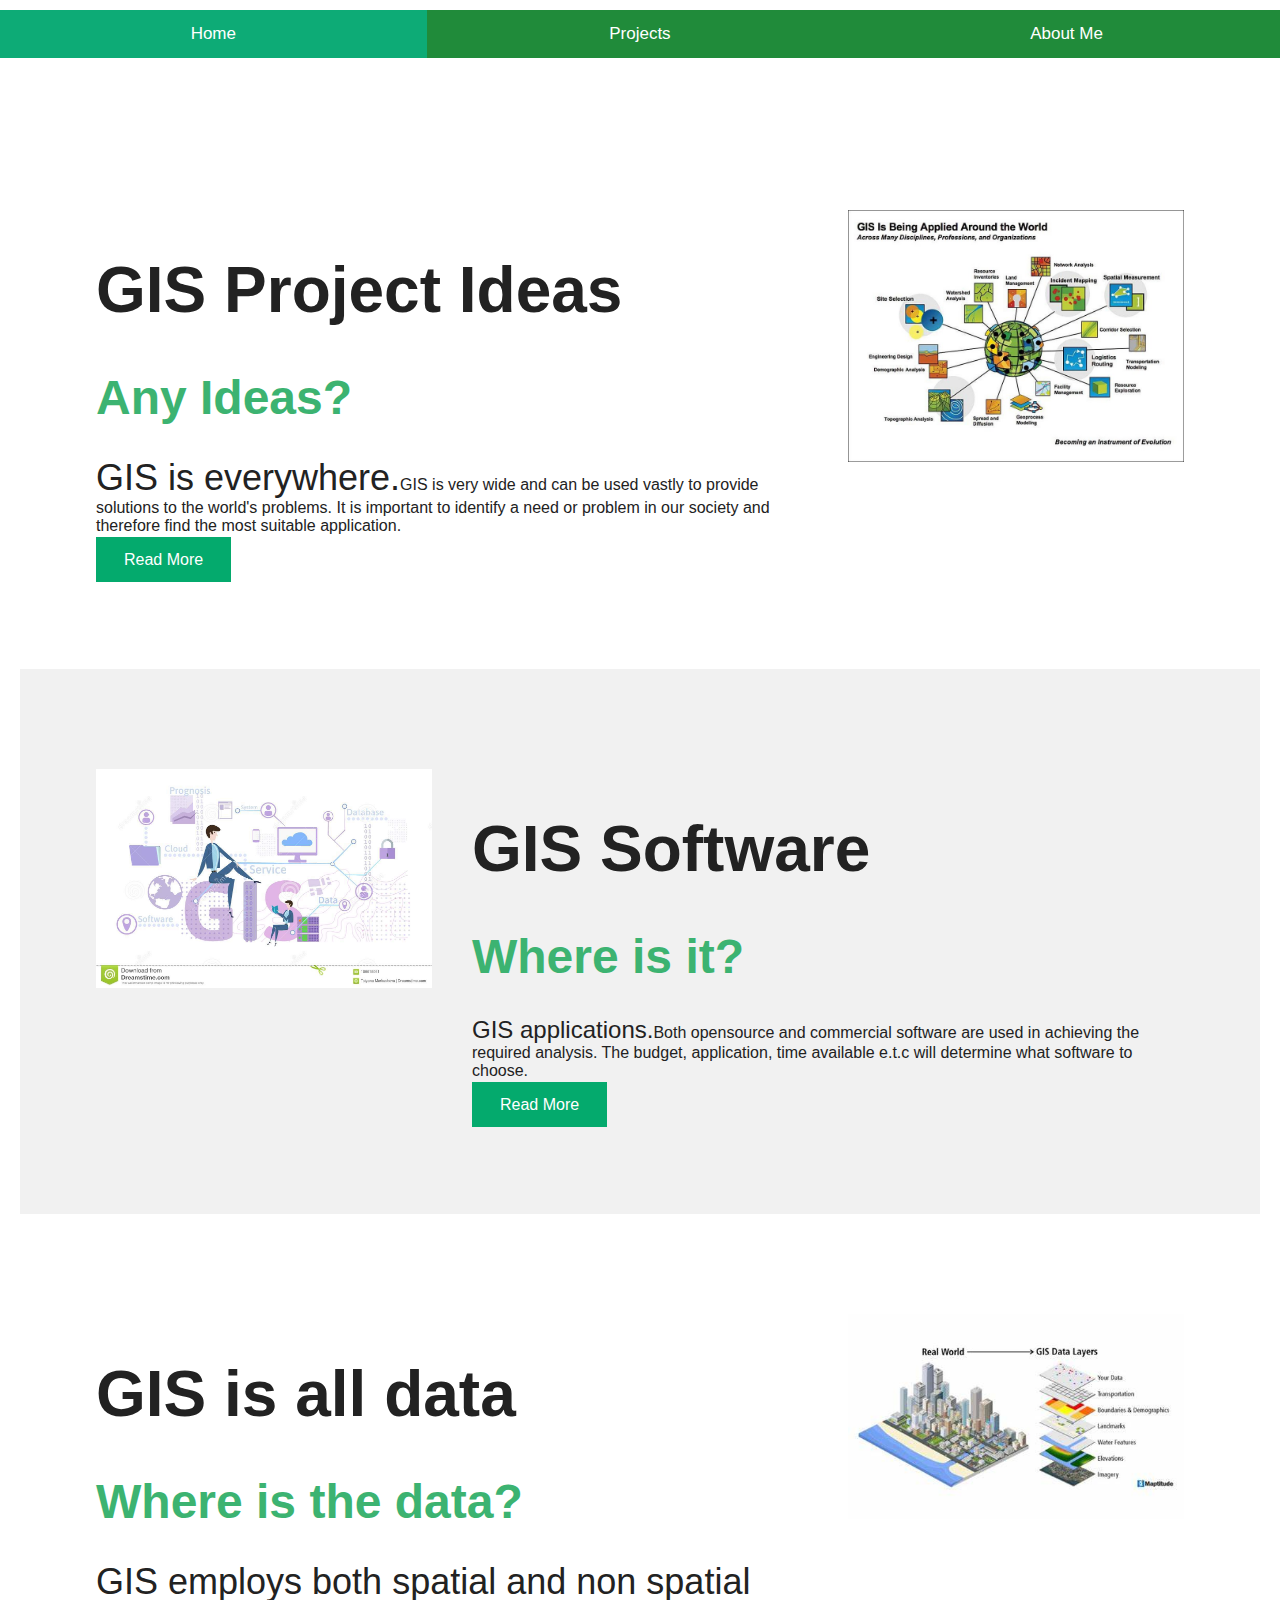
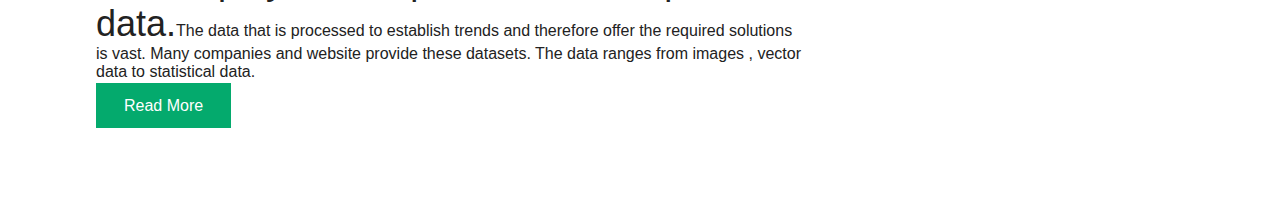
<file: Frontend/index.html>
<!DOCTYPE html>
<html lang="en">
<head>
    <meta charset="UTF-8">
    <meta http-equiv="X-UA-Compatible" content="IE=edge">
    <meta name="viewport" content="width=device-width, initial-scale=1.0">
    <link rel="stylesheet" href="CSS/main.css">
    <title>Ivy's Ideas</title>
    <link rel="icon" type="image/x-icon" href="Resources/Images/favicon.ico">
</head>
<body onload="document.getElementById('defaultOpen').click();">
    <button class="tablink" onclick="openPage('Home', this, '#0DAB76')" id="defaultOpen">Home</button>
    <button class="tablink" onclick="openPage('Projects', this, '#0DAB76')">Projects</button>
    <a href="About.html" target="_blank"><button class="tablink" onclick="openPage('About', this, '#0DAB76')">About Me</button>
    </a>
    <div id="Home" class="tabcontent">
            <!-- The Intro Section Home -->
<div class="container">
    <div class="row">
      <div class="column-66">
        <h1 class="xlarge-font"><b>GIS Project Ideas</b></h1>
        <h1 class="large-font" style="color:MediumSeaGreen;"><b>Any Ideas?</b></h1>
        <p><span style="font-size:36px">GIS is everywhere.</span>GIS is very wide and can be used vastly to provide solutions to 
        the world's problems. It is important to identify a need or problem in our society and therefore find the
         most suitable application.</p>
        <a href="https://www.educba.com/applications-of-gis/" target="_blank" class="button">Read More</a>
      </div>
      <div class="column-33">
          <img src="Resources/Images/Applications.png" width="1500" height="1500">
      </div>
    </div>
  </div>
  
  <!-- Application Section Home -->
  <div class="container" style="background-color:#f1f1f1;">
    <div class="row">
      <div class="column-33">
        <img src="Resources/Images/GIS-vector.jpg" alt="App" width="1500" height="1500">
      </div>
      <div class="column-66">
        <h1 class="xlarge-font"><b>GIS Software</b></h1>
        <h1 class="large-font" style="color:mediumseagreen;"><b>Where is it?</b></h1>
        <p><span style="font-size:24px">GIS applications.</span>Both opensource and commercial software are used in achieving 
        the required analysis. The budget, application, time available e.t.c will determine what software to choose.</p>
        <a href="http://wiki.gis.com/wiki/index.php/List_of_GIS_software" target="_blank" class="button">Read More</a>
      </div>
    </div>
  </div>
  
  <!-- The Data Section Home -->
  <div class="container">
    <div class="row">
      <div class="column-66">
        <h1 class="xlarge-font"><b>GIS is all data</b></h1>
        <h1 class="large-font" style="color:MediumSeaGreen;"><b>Where is the data?</b></h1>
        <p><span style="font-size:36px">GIS employs both spatial and non spatial data.</span>The data that is processed to establish
        trends and therefore offer the required solutions is vast. Many companies and website provide these datasets. The data ranges from
        images , vector data to statistical data.</p>
        <a href="https://libguides.rutgers.edu/gis/datasources" target="_blank" class="button">Read More</a>
      </div>
      <div class="column-33">
          <img src="Resources/Images/data.jpeg" width="1500" height="1500" >
      </div>
    </div>
  </div>
  
    </div>
<!-- Projects Section -->
    <div id="Projects" class="tabcontent"> 
        <div class="main">

        <h1>My Project Ideas</h1>
        <hr>
        
        <h2 style="color: mediumseagreen;">Ideas</h2>
        <p>Here are a few thoughts on projects that can be done using GIS.</p>
        
        <!-- Portfolio Gallery Grid -->
        <div class="row">
        <div class="column">
            <div class="content">
                <img src="Resources/Images/water-supply.png" alt="water supply pipes" style="width:100%">
                <h3>Water Supply</h3>
                <p>GIS can be used to map current water supply and therefore show appropriate regions to
                    install water meters. This can be used by water supply companies to get real time data
                    on water pressure and consumption rates. The maps can also be used to fill in the water
                    supply gaps by showing areas that need water supply infrastructure. Software such as qgis ,
                    python and web development apps are some of the reqirements.</p>
            </div>
        </div>
        <div class="column">
            <div class="content">
                <img src="Resources/Images/suitability-analysis.png" alt="zones for growing crops" style="width:100%">
                <h3>Suitability Analysis</h3>
                <p>The idea here is to establish areas that are most suitable for growing horticultural crops in Kenya.
                    Horticultral crops such as vegetables and fruits are in constant demand in Kenya with a shortage in supply.
                    An app can therefore be developed to enable suitable farming regions for a particular crop therefore expanding
                    the growing regions. This would then increase supply and help the farmers grow what is appropriate in their regions.
                    It uses various datasets such as river maps , soil maps , rainfall distribution as well as land use maps.</p>
            </div>
        </div>
        <div class="column">
            <div class="content">
                <img src="Resources/Images/forest-disease.jpeg" alt="diseased trees" style="width:100%">
                <h3>Forest Pest and Disease Mapping</h3>
                <p>Forests are being devoured by pests and disease reducing their coverage. Satellite images 
                    can be analysed using various algorithms by comparing what normal conditions are with the 
                    forest in question.This information can then be mapped and used by institutions such as <i>KEFRI</i>.
                    to plan intervention measures.</p>
            </div>
        </div>
        <div class="column">
            <div class="content">
                <img src="Resources/Images/restaurants.jpeg" alt="map of restaurants" style="width:100%">
                <h3>Restaurants Mapping</h3>
                <p>More and more diverse restaurants  are being established daily, it is therefore necessary
                    to map them. Interactive web maps of these restaurants can be created , they can allow for 
                    people to locate them by distance , type of food and drink , aesthetics e.t.c.
                </p>
            </div>
        </div>
        <!-- END GRID -->
        </div>
        <!-- END MAIN -->
        </div>
        <div class="content">
            <!--navigation images grid -->
            <div class="row1">
                <div class="column1">
                  <img src="Resources/Images/nav2.jpeg" alt="map on a phone" style="width:100%">
                </div>
                <div class="column1">
                  <img src="Resources/Images/nav.jpeg" alt="map on a phone" style="width:100%">
                </div>
                <div class="column1">
                  <img src="Resources/Images/nav3.jpeg" alt="map on a phone" style="width:100%">
                </div>
              </div>
            <h3>Navigation</h3>
                <p>Another project worth mentioning is creating a navigation app that can be used as by hikers, runners and cyclists.
                The app can give the best and safest that they can use to carry out the mentioned activities as well as provide them
                with live location incase they get lost.</p>
          </div>
        </div>
       </div>
    </div>
<script src="JS/script.js"></script>
</body>
</html>
</file>
<file: Frontend/CSS/main.css>
* {box-sizing: border-box}

/* Set height of body and the document to 100% to enable "full page tabs" */
body, html {
    height: 100%;
    margin: 0;
    font-family: Arial;
  }
  
  /* Style tab links */
  .tablink {
    background-color: #208B3A;
    color: white;
    float: left;
    border: none;
    outline: none;
    cursor: pointer;
    padding: 14px 16px;
    font-size: 17px;
    width: 33.33%;
  }
  
  .tablink:hover {
    background-color: #2DC653;
  }
  
  /* Style the tab content (and add height:100% for full page content) */
  .tabcontent {
    color: #222;
    display: none;
    padding: 100px 20px;
    height: 100%;
    margin-top: 10px;
  }
  
  #Home {background-color: white;}
  #Projects {background-color: white;}
  #Portfolio {background-color: white;}
  #Contact {background-color: white;}

  /*style the home tab*/
  * {
    box-sizing:border-box;
  }
  
  body {
    margin: 0;
    font-family: Arial, Helvetica, sans-serif;
  }
  
  .container {
    padding: 64px;
  }
  
  .row:after {
    content: "";
    display: table;
    clear: both
  }
  
  .column-66 {
    float: left;
    width: 66.66666%;
    padding: 20px;
  }
  
  .column-33 {
    float: left;
    width: 33.33333%;
    padding: 20px;
  }
  
  .large-font {
    font-size: 48px;
  }
  
  .xlarge-font {
    font-size: 64px
  }
  
  .button {
    border: none;
    color: white;
    padding: 14px 28px;
    font-size: 16px;
    cursor: pointer;
    background-color: #04AA6D;
    text-decoration: none;
  }
  
  img {
    display: block;
    height: auto;
    max-width: 100%;
  }
  
  @media screen and (max-width: 1000px) {
    .column-66,
    .column-33 {
      width: 100%;
      text-align: center;
    }
    img {
      margin: auto;
    }
    .xlarge-font{
        font-size: 28px;
    }
    .large-font{
      font-size: 22px;
    }
  }

  /* style the projects tab*/
  
  h1 {
    font-size: 50px;
    word-break: break-all;
  }
  
  .row {
    margin: 8px -16px;
    
  }
  
  /* Add padding BETWEEN each column */
  .row,
  .row > .column {
    padding: 8px;
  }
  
  /* Create four equal columns that floats next to each other */
  .column {
    float: left;
    width: 25%;
  }
  
  /* Clear floats after rows */ 
  .row:after {
    content: "";
    display: table;
    clear: both;
  }
  
  /* Content */
  .content {
    background-color: white;
    padding: 10px;
    
  }
  
  * {
    box-sizing: border-box;
  }
  
  .row1 {
    display: flex;
  }
  
  /* Create three equal columns that sits next to each other */
  .column1 {
    flex: 33.33%;
    padding: 5px;
  }

  /* Responsive layout - makes a two column-layout instead of four columns */
  @media screen and (max-width: 900px) {
    .column {
      width: 50%;
    }
  
 
  }
  
  /* Responsive layout - makes the two columns stack on top of each other instead of next to each other */
  @media screen and (max-width: 600px) {
    .column {
      width: 100%;
    }
   
  }
</file>
